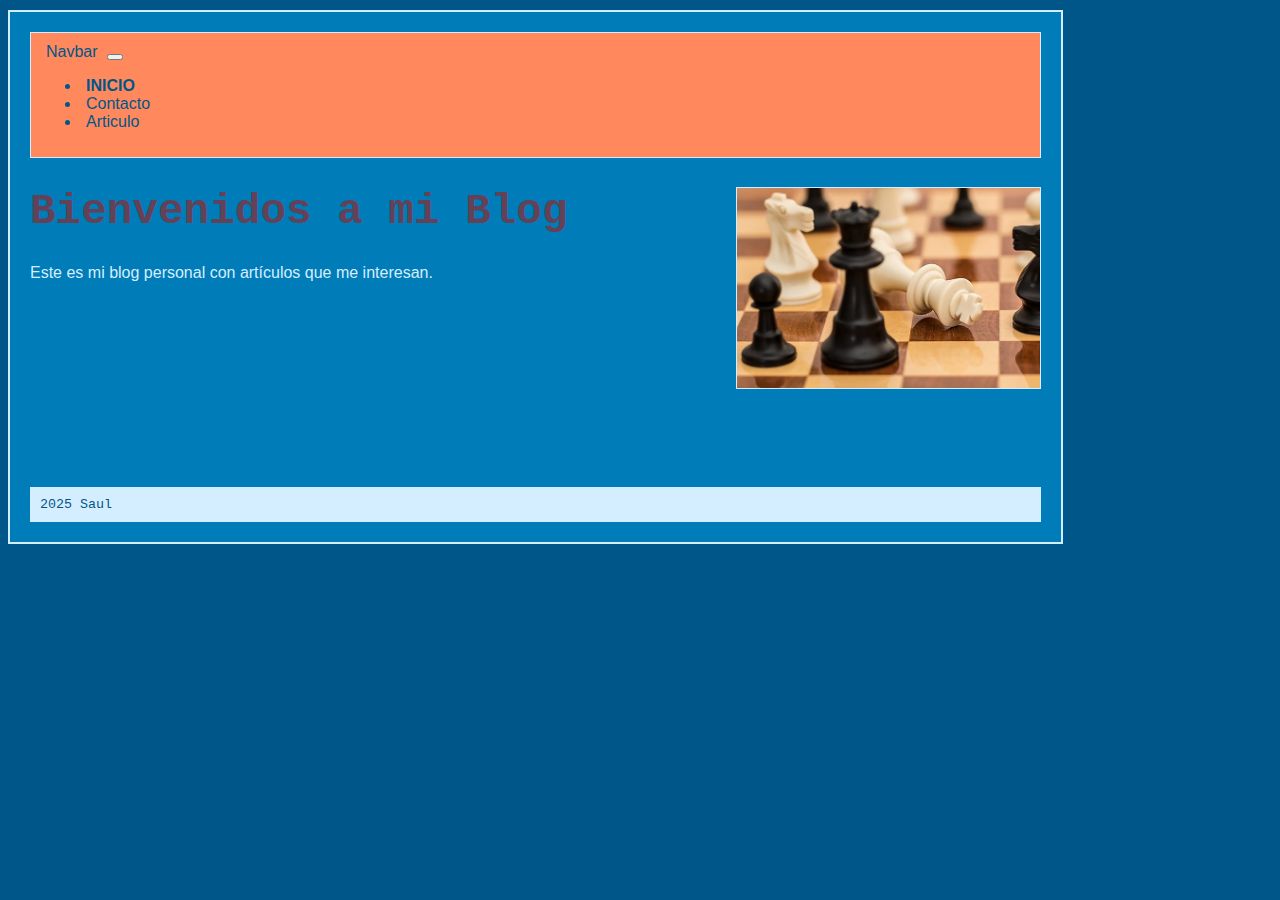
<file: index.html>
<!DOCTYPE html> 
<html lang="es"> 
 
<head> 
    <title>Blog - Inicio</title> 
    <link href="css/estilos.css" rel="stylesheet"> 
</head> 
 
<body> 
    <div id="contenedor"> 
        <header>
            <div id="menu">
                <nav class="navbar navbar-expand-lg bg-body-tertiary">
                    <div class="container-fluid">
                     <a class="navbar-brand" href="#">Navbar</a>
                        <button class="navbar-toggler" type="button" data-bs-toggle="collapse"
                         data-bs-target="#navbarSupportedContent" aria-controls="navbarSupportedContent" 
                         aria-expanded="true" aria-label="Toggle navigation">
                          <span class="navbar-toggler-icon"></span>
                        </button>
                        <div class="collapse navbar-collapse" id="navbarSupportedContent">
                          <ul class="navbar-nav me-auto mb-2 mb-lg-0">
                              <li class="nav-item">
                                  <strong><a class="nav-link active" aria-current="page" href="index.html">INICIO</a></strong>
                              </li>
                             <li class="nav-item">
                                 <a class="nav-link" href="contacto.html">Contacto</a>
                             </li>
                             <li class="nav-item">
                                 <a class="nav-link" href="articulo-1.html">Articulo</a>
                             </li>
                         </ul>
                    </div>
                </nav>
            </div>
        </header>
 
        <div id="contenido"> 
            <img src="img/ajedrez.jpg"> 
            <h1>Bienvenidos a mi Blog</h1> 
            <p>Este es mi blog personal con artículos que me interesan.</p> 
        </div> 
 
        <div id="final"> 
            2025 Saul
        </div> 
 
    </div> 
</body> 
 
</html>
</file>
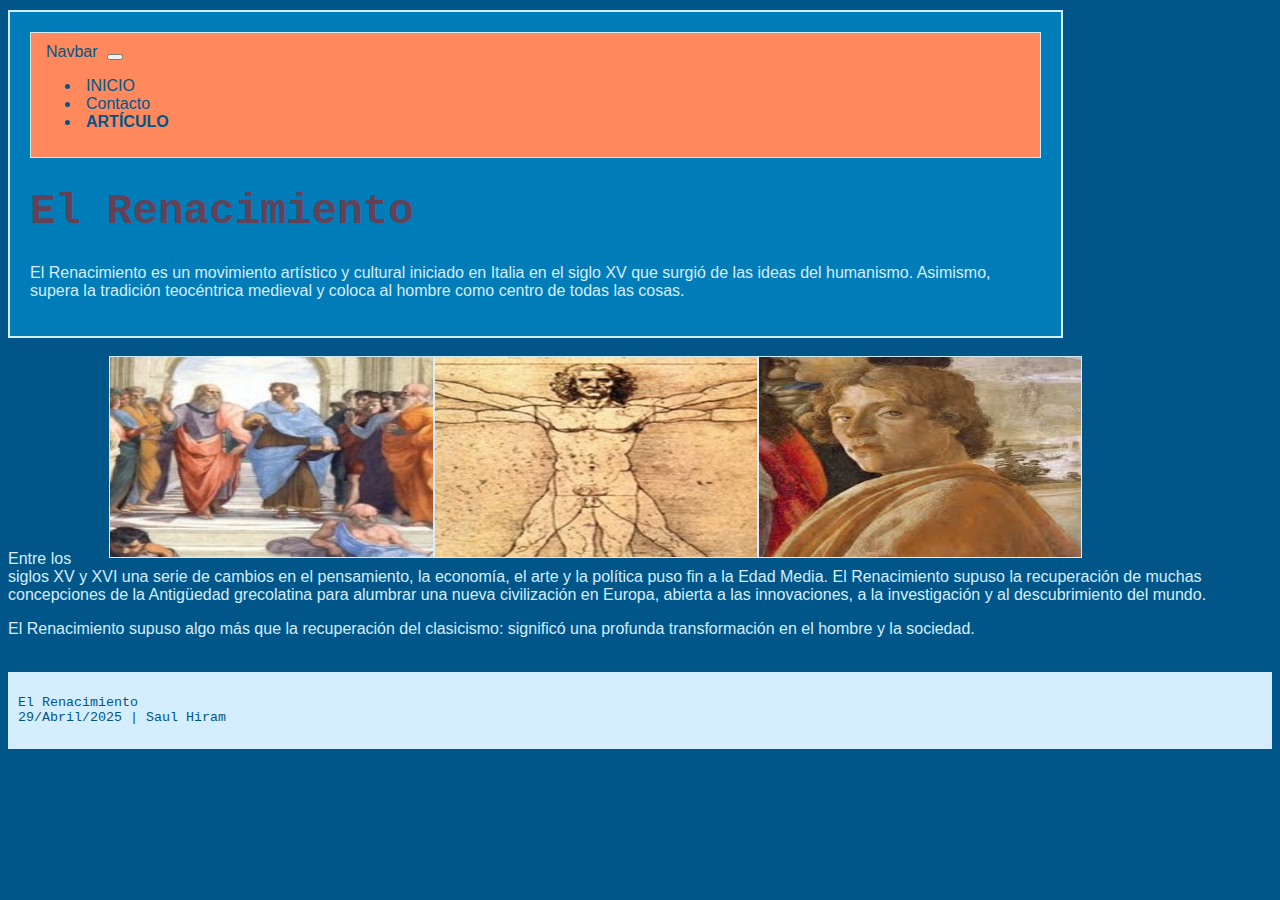
<file: articulo-1.html>
<!DOCTYPE html>
<html>

<head>
    <title>El Renacimiento</title>
    <link rel="stylesheet" href="css/estilos.css">

</head>

<body>
    <div id="contenedor">
        <header>
            <div id="menu">
                <nav class="navbar navbar-expand-lg bg-body-tertiary">
                    <div class="container-fluid">
                     <a class="navbar-brand" href="#">Navbar</a>
                        <button class="navbar-toggler" type="button" data-bs-toggle="collapse" data-bs-target="#navbarSupportedContent" aria-controls="navbarSupportedContent" aria-expanded="false" aria-label="Toggle navigation">
                          <span class="navbar-toggler-icon"></span>
                        </button>
                        <div class="collapse navbar-collapse" id="navbarSupportedContent">
                          <ul class="navbar-nav me-auto mb-2 mb-lg-0">
                              <li class="nav-item">
                                  <a class="nav-link" href="index.html">INICIO</a>
                              </li>
                             <li class="nav-item">
                                <a class="nav-link" href="contacto.html">Contacto</a>
                             </li>
                             <li class="nav-item">
                                <strong><a class="nav-link active" aria-current="page" href="articulo-1.html">ARTÍCULO</a></strong>
                             </li>
                         </ul>
                    </div>
                </nav>
            </div>
        </header>
        
        <h1>El Renacimiento</h1>
        <p>
        El Renacimiento es un movimiento artístico y cultural iniciado en Italia en el siglo XV 
        que surgió de las ideas del humanismo. Asimismo, supera la tradición teocéntrica medieval y 
        coloca al hombre como centro de todas las cosas.
        </p>
     </div>
     <div id="zona-imagenes">
        <br>
        <img src="img/renacimiento.jfif">
        <img src="img/renacimiento2.jpg">
        <img src="img/renacimiento3.jpg">
        <br><br>
     </div></p>
     <br><br><br><br><br><br>
     <div>
        <p>
            <br>
            Entre los siglos XV y XVI una serie de cambios en el pensamiento, la economía, el arte 
            y la política puso fin a la Edad Media. El Renacimiento supuso la recuperación de muchas
            concepciones de la Antigüedad grecolatina para alumbrar una nueva civilización en Europa, 
            abierta a las innovaciones, a la investigación y al descubrimiento del mundo.
            </p>
            <p>
                El Renacimiento supuso algo más que la recuperación del clasicismo: significó una 
                profunda transformación en el hombre y la sociedad.
            <br><br>
            </p>
     </div>
     <div id="final">
        <p>
            El Renacimiento<br>
            29/Abril/2025 | Saul Hiram<br>
            </p>
    </div>
</body>

</html>
</file>
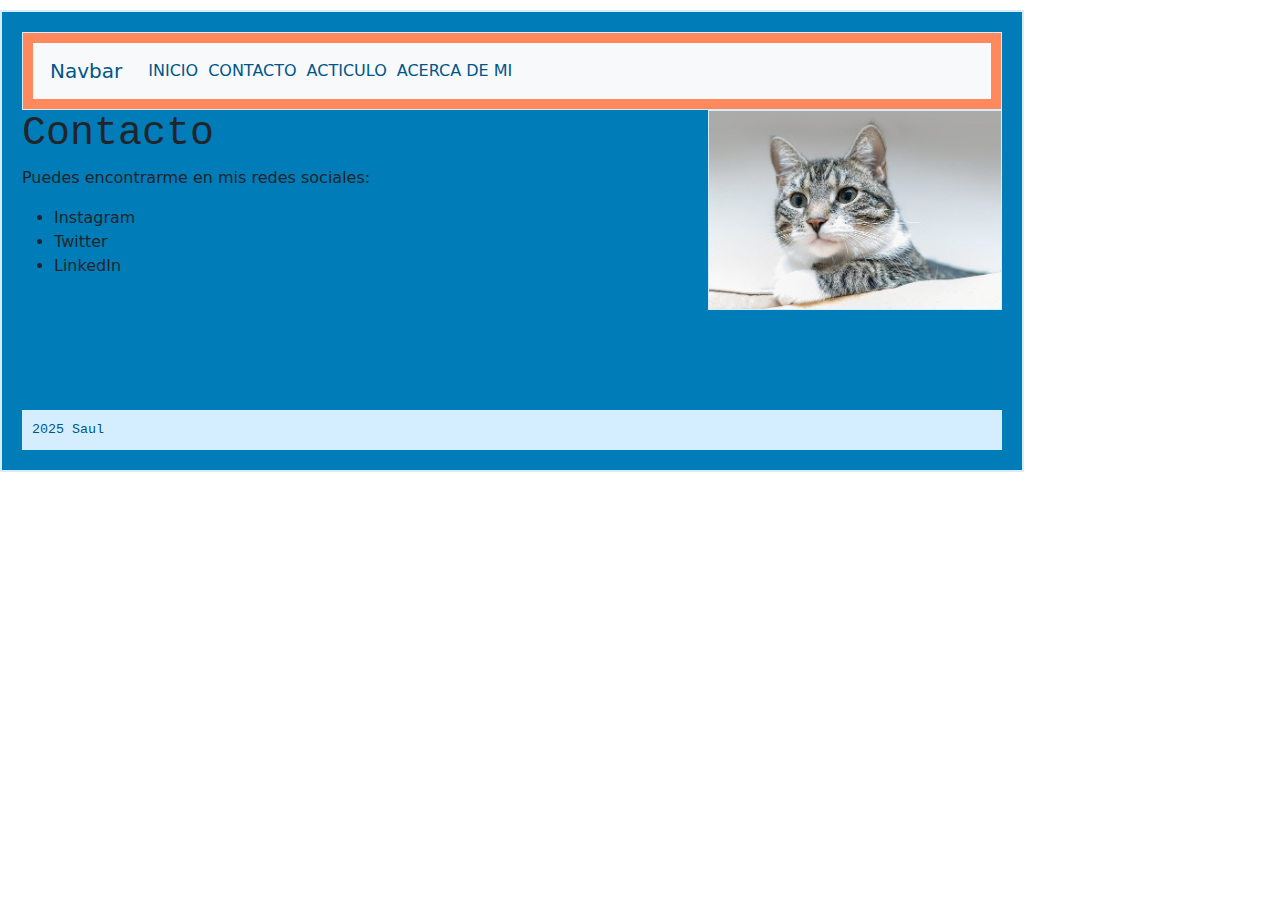
<file: contacto.html>
<!DOCTYPE html> 
<html lang="es"> 
 
<head> 
    <title>Blog - Contacto</title> 
    <link href="css/estilos.css" rel="stylesheet"> 
    <link href="https://cdn.jsdelivr.net/npm/bootstrap@5.3.3/dist/css/bootstrap.min.css" rel="stylesheet"
        integrity="sha384-QWTKZyjpPEjISv5WaRU9OFeRpok6YctnYmDr5pNlyT2bRjXh0JMhjY6hW+ALEwIH" crossorigin="anonymous">
</head> 
 
<body> 
    <div id="contenedor"> 
        <header>
            <div id="menu">
                <script src="https://cdn.jsdelivr.net/npm/bootstrap@5.3.3/dist/js/bootstrap.bundle.min.js"
                 integrity="sha384-YvpcrYf0tY3lHB60NNkmXc5s9fDVZLESaAA55NDzOxhy9GkcIdslK1eN7N6jIeHz"
                    crossorigin="anonymous"></script>
                <nav class="navbar navbar-expand-lg bg-body-tertiary">
                    <div class="container-fluid">
                     <a class="navbar-brand" href="#">Navbar</a>
                        <button class="navbar-toggler" type="button" data-bs-toggle="collapse"
                         data-bs-target="#navbarSupportedContent" aria-controls="navbarSupportedContent" 
                         aria-expanded="true" aria-label="Toggle navigation">
                          <span class="navbar-toggler-icon"></span>
                        </button>
                        <div class="collapse navbar-collapse" id="navbarSupportedContent">
                          <ul class="navbar-nav me-auto mb-2 mb-lg-0">
                              <li class="nav-item">
                                  <a class="nav-link" href="index.html">INICIO</a>
                              </li>
                             <li class="nav-item">
                               <a class="nav-link active" aria-current="page" href="contacto.html">CONTACTO</a>
                             </li>
                             <li class="nav-item">
                                <a class="nav-link" href="articulo-1.html">ACTICULO</a>
                             </li>
                             <li class="nav-item">
                                <a class="nav-link" href="decripcion.html">ACERCA DE MI</a>
                             </li>
                         </ul>
                    </div>
                </nav>
            </div>
        </header>
 
        <div id="contenido"> 
            <img src="img/gato.jpg"> 
            <h1>Contacto</h1> 
            <p>Puedes encontrarme en mis redes sociales:</p> 
            <ul> 
                <li>Instagram</li> 
                <li>Twitter</li> 
                <li>LinkedIn</li> 
            </ul> 
        </div> 
 
        <div id="final"> 
            2025 Saul
        </div> 
 
    </div> 
</body> 
 
</html>
</file>
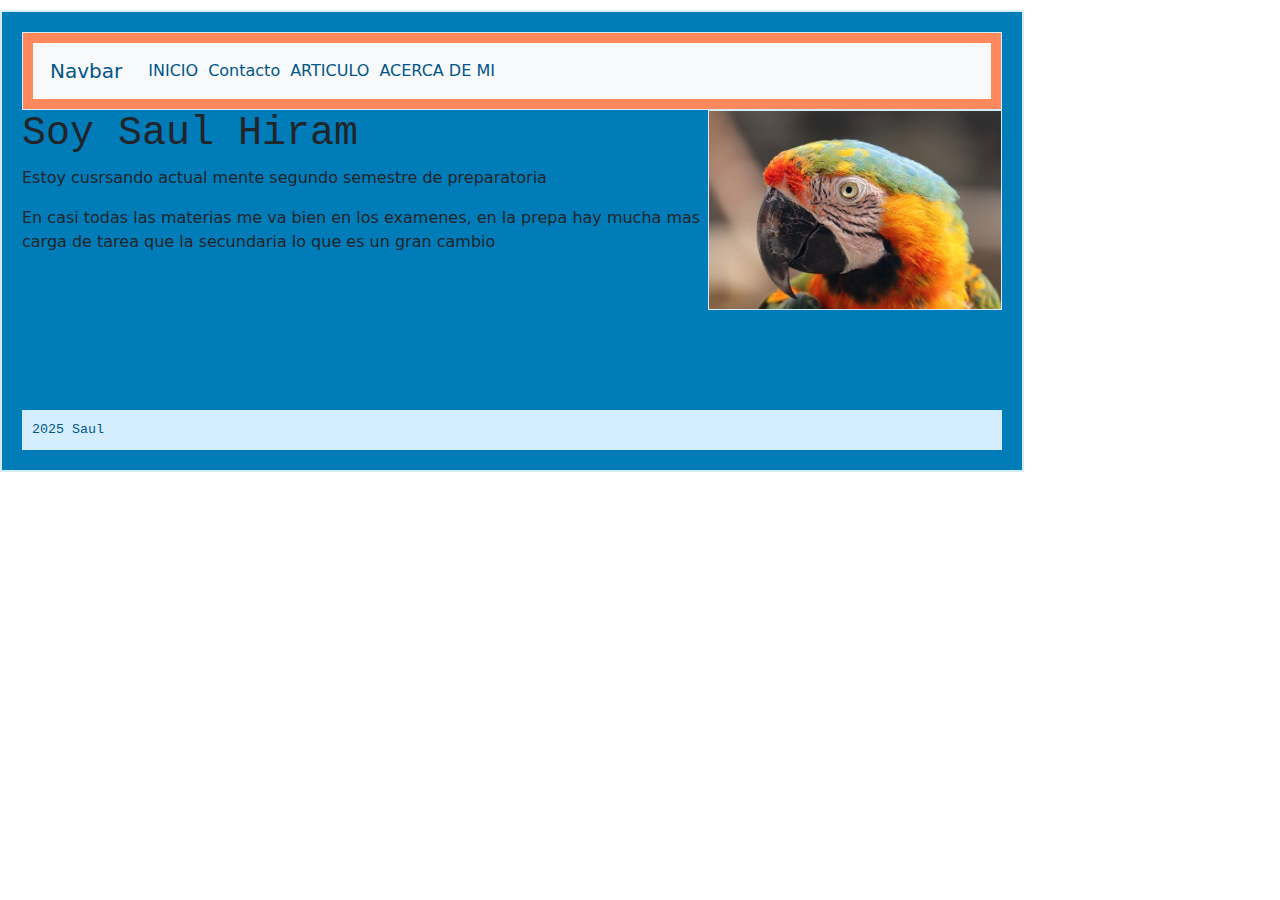
<file: decripcion.html>
<!DOCTYPE html> 
<html lang="es"> 
 
<head> 
    <title>Acerca de mi</title> 
    <link href="css/estilos.css" rel="stylesheet"> 
    <link href="https://cdn.jsdelivr.net/npm/bootstrap@5.3.3/dist/css/bootstrap.min.css" rel="stylesheet"
        integrity="sha384-QWTKZyjpPEjISv5WaRU9OFeRpok6YctnYmDr5pNlyT2bRjXh0JMhjY6hW+ALEwIH" crossorigin="anonymous">
</head> 
 
<body> 
    <div id="contenedor"> 
        <header>
            <div id="menu">
                <script src="https://cdn.jsdelivr.net/npm/bootstrap@5.3.3/dist/js/bootstrap.bundle.min.js"
                 integrity="sha384-YvpcrYf0tY3lHB60NNkmXc5s9fDVZLESaAA55NDzOxhy9GkcIdslK1eN7N6jIeHz"
                    crossorigin="anonymous"></script>
                <nav class="navbar navbar-expand-lg bg-body-tertiary">
                    <div class="container-fluid">
                     <a class="navbar-brand" href="#">Navbar</a>
                        <button class="navbar-toggler" type="button" data-bs-toggle="collapse"
                         data-bs-target="#navbarSupportedContent" aria-controls="navbarSupportedContent" 
                         aria-expanded="true" aria-label="Toggle navigation">
                          <span class="navbar-toggler-icon"></span>
                        </button>
                        <div class="collapse navbar-collapse" id="navbarSupportedContent">
                          <ul class="navbar-nav me-auto mb-2 mb-lg-0">
                              <li class="nav-item">
                                  <a class="nav-link" href="index.html">INICIO</a>
                              </li>
                             <li class="nav-item">
                                 <a class="nav-link" href="contacto.html">Contacto</a>
                             </li>
                             <li class="nav-item">
                                 <a class="nav-link" href="articulo-1.html">ARTICULO</a>
                             </li>
                             <li class="nav-item">
                                <a class="nav-link active" aria-current="page" href="decripcion.html">ACERCA DE MI</a>
                             </li>
                         </ul>
                    </div>
                </nav>
            </div>
        </header>
 
        <div id="contenido"> 
            <img src="img/ave.jpg"> 
            <h1>Soy Saul Hiram </h1> 
            <p>Estoy cusrsando actual mente segundo semestre de preparatoria</p>
            <p>En casi todas las materias me va bien en los examenes, 
                en la prepa hay mucha mas carga de tarea que la secundaria
                lo que es un gran cambio
            </p> 
        </div> 
 
        <div id="final"> 
            2025 Saul
        </div> 
 
    </div> 
</body> 
 
</html>
</file>
<file: css/estilos.css>
body { 
    font-family: Verdana, Tahoma, sans-serif; 
    color: #d5eeff; 
    background-color: #005689; 
} 
 
h1 { 
   font-family: 'Courier New', Courier, monospace;
    font-size: 32pt;
    color: #634258;
} 
 
#contenedor { 
    width: 80%; 
    border: 2px solid #d5eeff; 
    padding: 20px; 
    margin-top: 10px; 
    background-color: #007cb9; 
} 
 
#menu { 
    color: #005689; 
    background-color: #ff895d; 
    padding: 10px; 
    border: 1px solid #d5eeff; 
} 
 
#menu a, 
#menu a:visited { 
    color: #005689; 
    text-decoration: none; 
    padding: 5px; 
} 
 
#menu a:hover { 
    color: white; 
    background-color: #007cb9; 
    padding: 5px; 
} 
#contenido { 
    height: 300px; 
} 
 
img { 
    height: 200px; 
    border: 1px solid #d5eeff; 
    width: 30%;
    float: right; 
} 
 
#final { 
    font-family: 'Courier New', Courier, monospace; 
    font-size: 10pt; 
    color: #005689; 
    background-color: #d5eeff; 
    padding: 10px; 
} 
#zona-imagenes {
    width: 85%;
    text-align: center;
}
</file>
